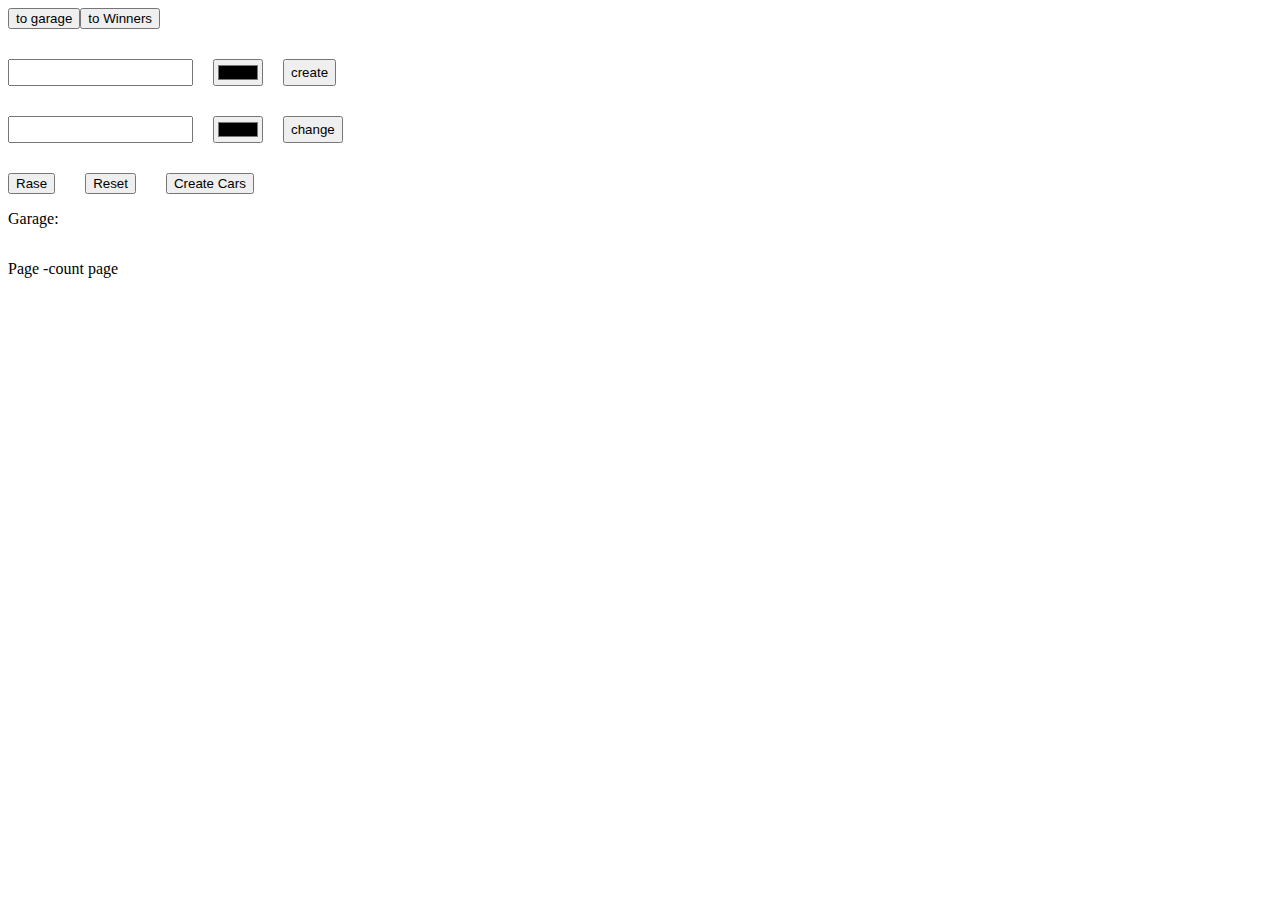
<file: index.html>
<!DOCTYPE html>
<html lang="en">
<head>
    <meta charset="UTF-8">
    <meta http-equiv="X-UA-Compatible" content="IE=edge">
    <meta name="viewport" content="width=device-width, initial-scale=1.0">
    <title>Document</title>
    <link rel="stylesheet" href="./style.css">
</head>
<body>
  <script src="../src/js/create_blocks.js"></script>
  <script src="../src/js/test.js"></script>
</div>
</body>
</html>
</file>
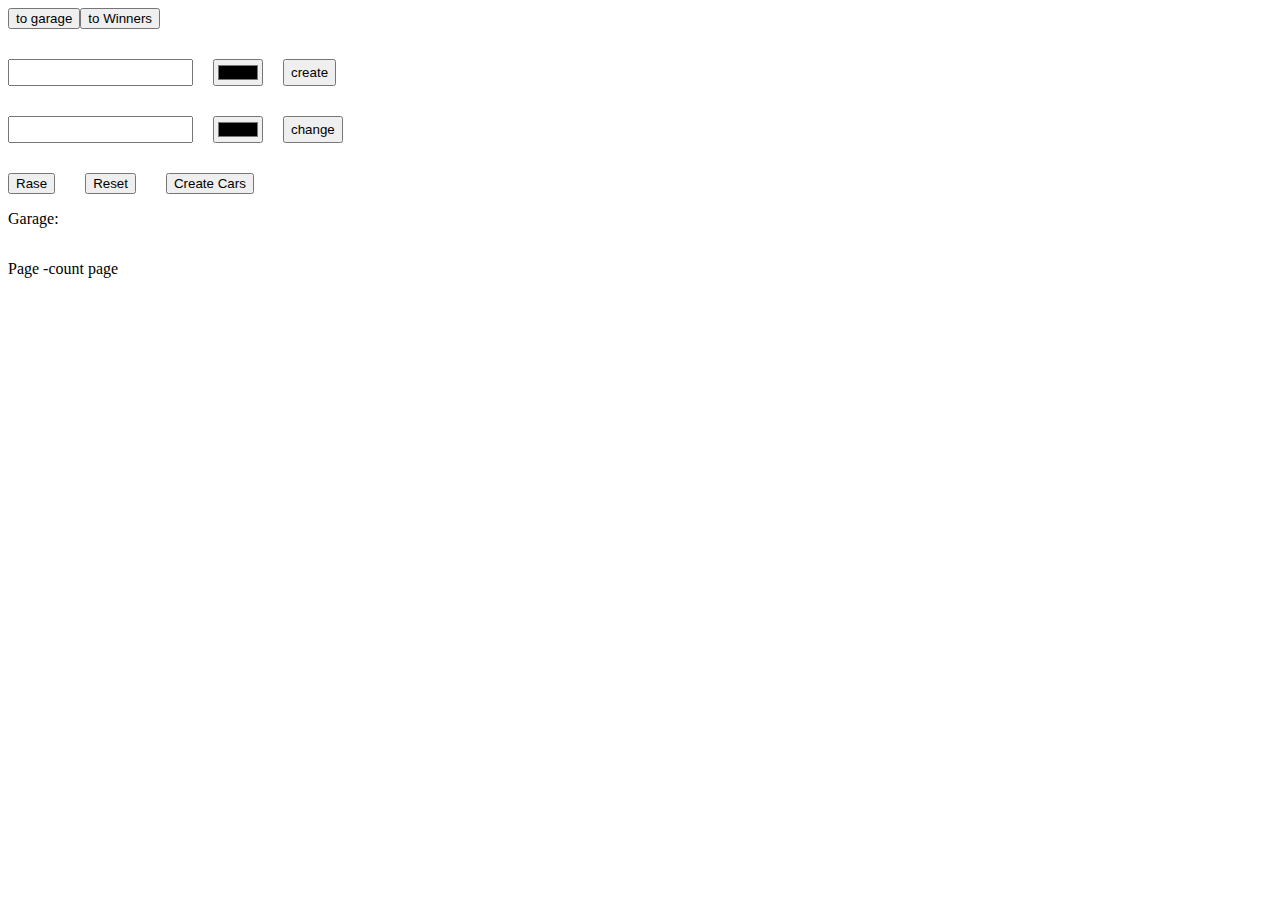
<file: src/index.html>
<!DOCTYPE html>
<html lang="en">
<head>
    <meta charset="UTF-8">
    <meta http-equiv="X-UA-Compatible" content="IE=edge">
    <meta name="viewport" content="width=device-width, initial-scale=1.0">
    <title>Document</title>
    <link rel="stylesheet" href="../style.css">
</head>
<body>
  <script src="../src/js/create_blocks.js"></script>
  <script src="../src/js/test.js"></script>
</div>
</body>
</html>
</file>
<file: style.css>
.header{
    display:flex;
    margin-bottom: 30px;
}
.divInput{
    display:flex; 
    margin-bottom: 30px;  
}
.inputName,
.inputColor{
    margin-right: 20px;
}
.divButton{
    display: flex;
}
.buttonslist{
    margin-right: 30px;
}
.mainDiv1,
.mainDiv2{
    display: flex;
}
.carsButtons{
    display: flex;
}
.carsRemove,
.carsReset{
    margin-right: 30px;
}
.carName{
    display: inline;
}
.AB{
    display:flex;
}
.BButton,
.AButton{
    margin-right: 10px;
}

.wTable{
    border:2px solid;
}
.td{
    border:2px solid;
}
.wrapper{
    width: 100%;
    position: relative;
    height: 50px;
}
.car{
    position: absolute;
    height: 30px;
    width: 40px;
}
.mark{
    position: absolute;
    right: 20px;
    height:30px ;
    width:30px ;
}
.line{
    border:10px;
}
.qqq{
    width: 100px;
    height: 100px;
}
</file>
